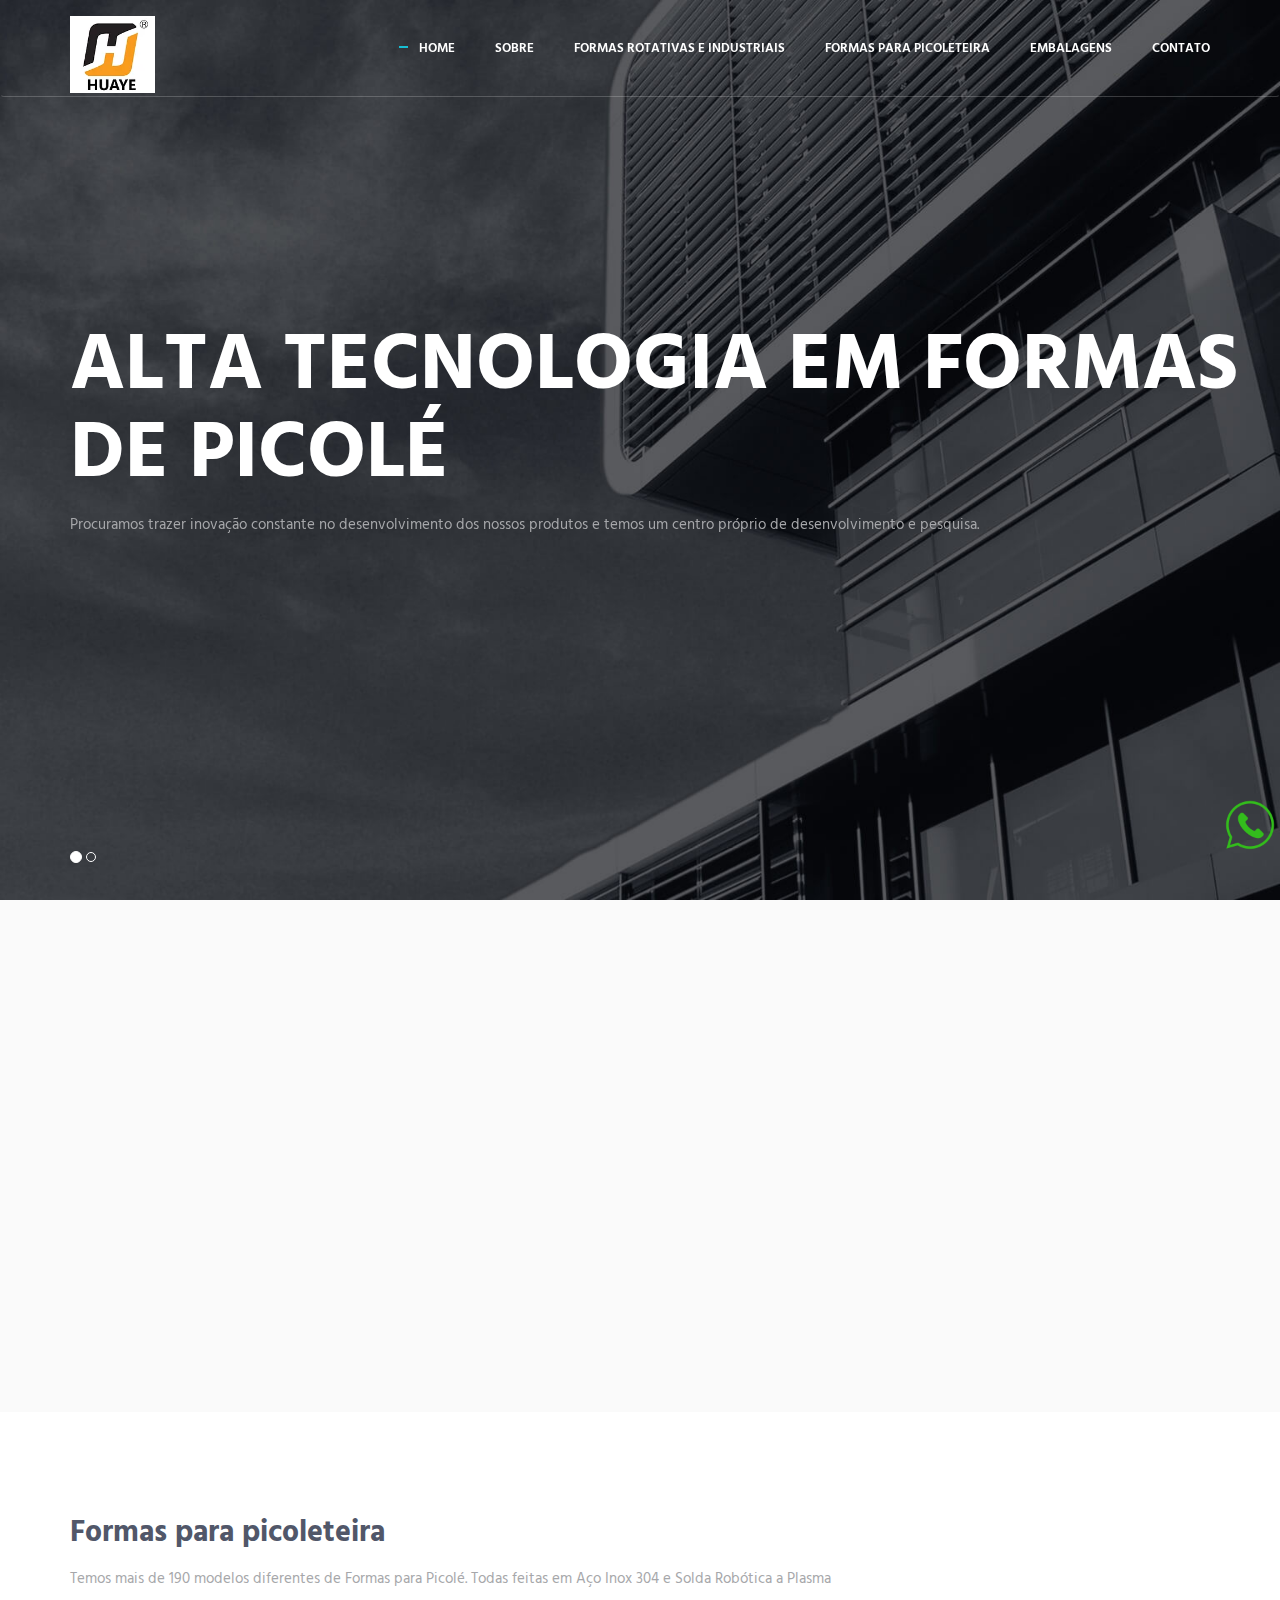
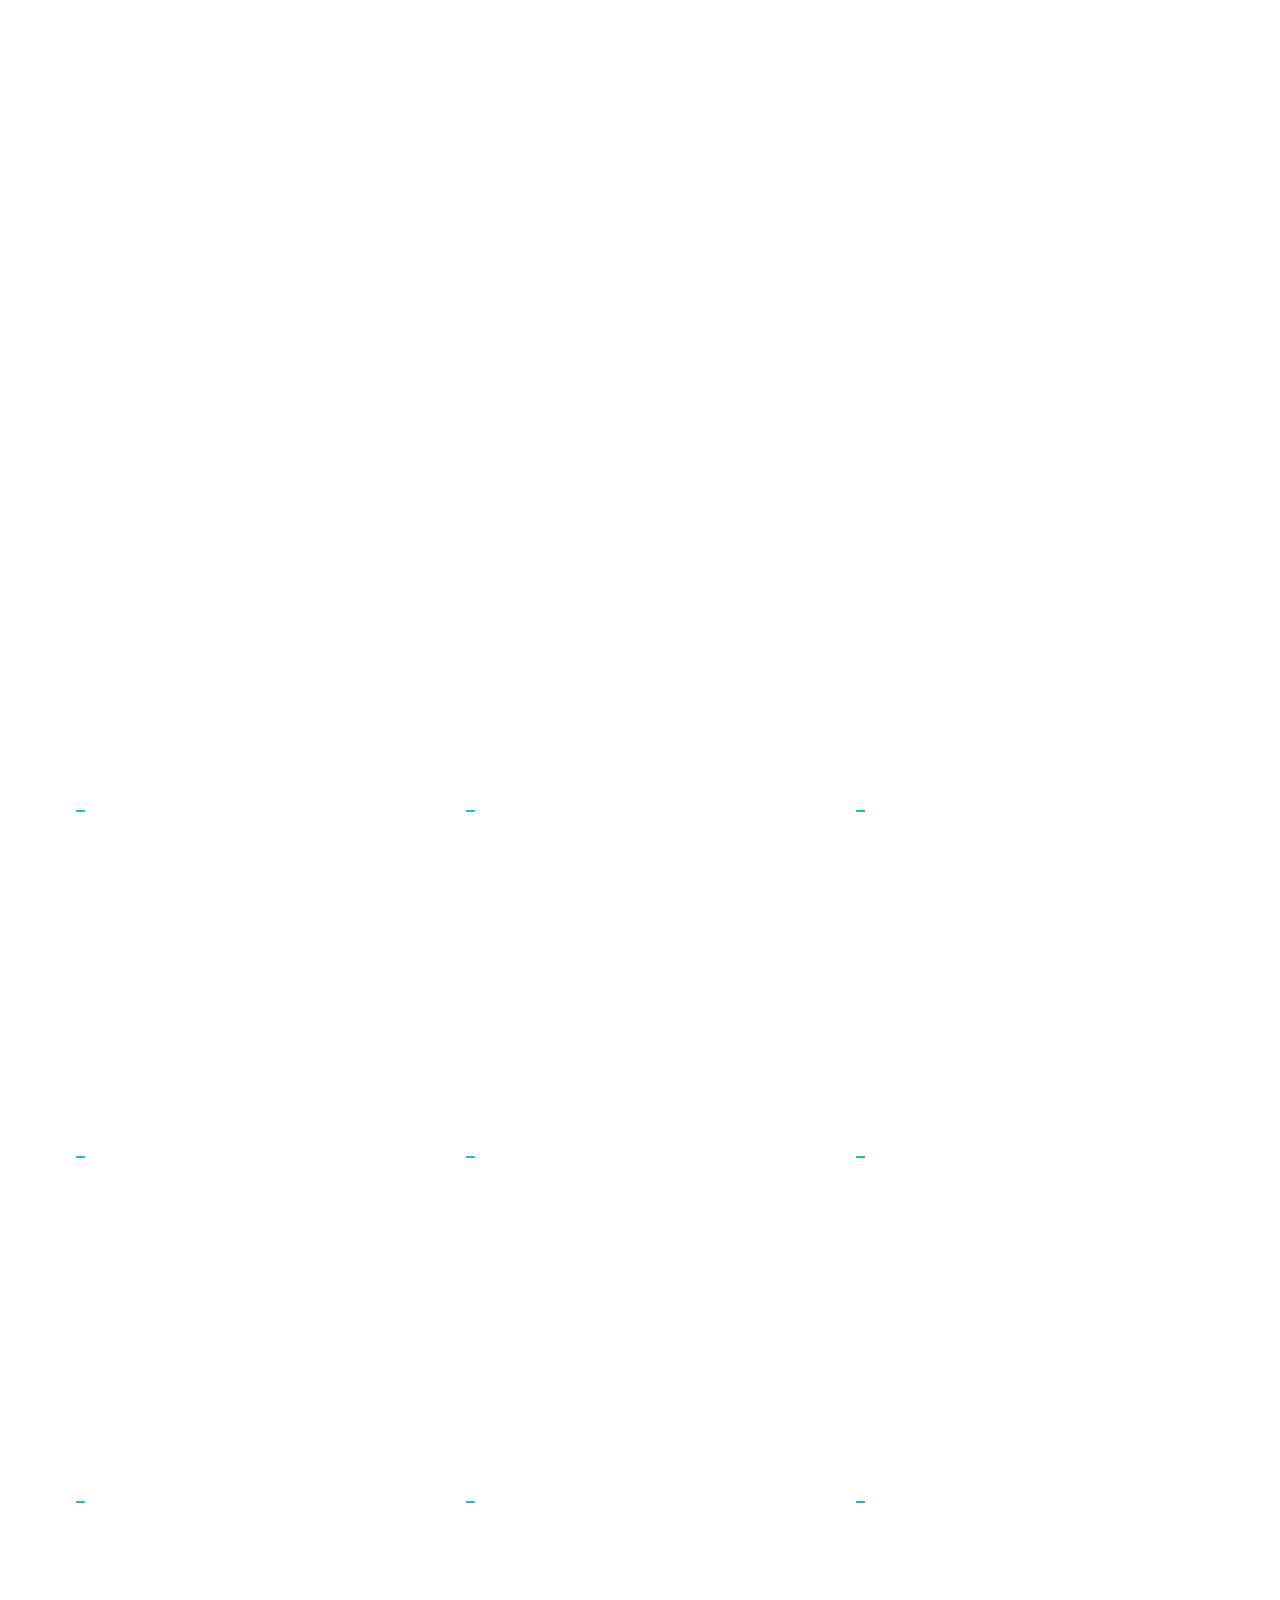
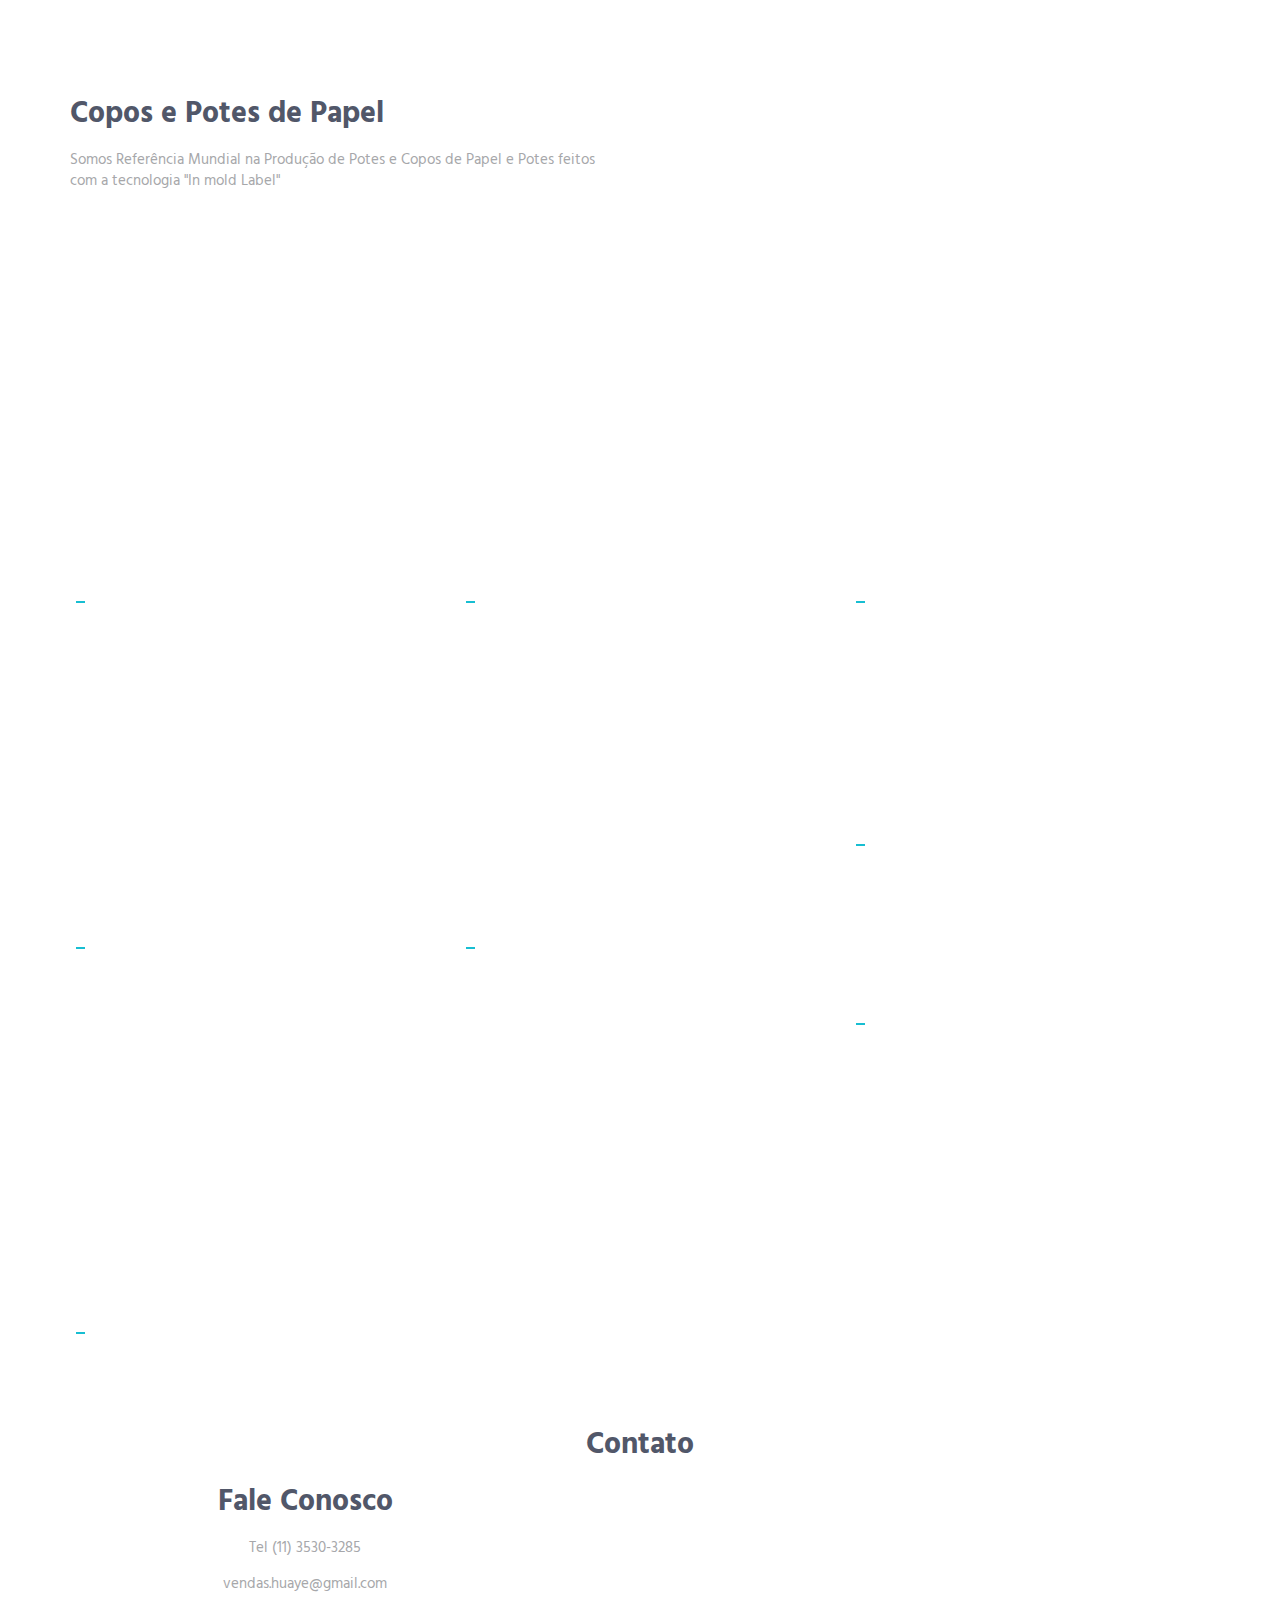
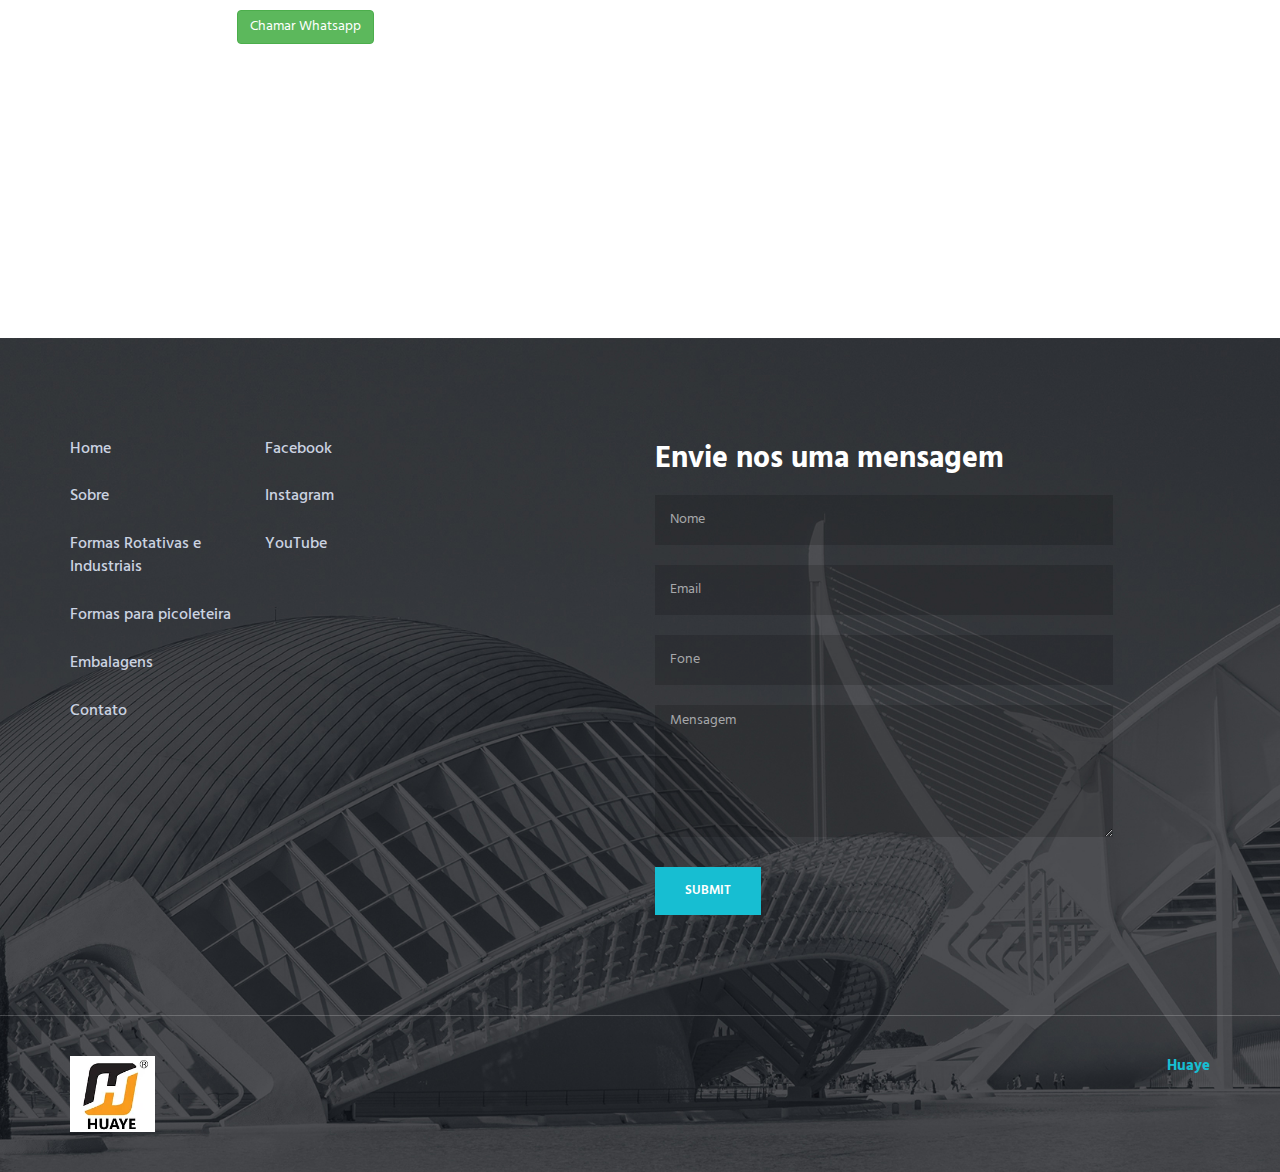
<file: index.html>
<!DOCTYPE html>
<!-- ==============================
    Project:        Metronic "Asentus" Frontend Freebie - Responsive HTML Template Based On Twitter Bootstrap 3.3.4
    Version:        1.0
    Author:         KeenThemes
    Primary use:    Corporate, Business Themes.
    Email:          support@keenthemes.com
    Follow:         http://www.twitter.com/keenthemes
    Like:           http://www.facebook.com/keenthemes
    Website:        http://www.keenthemes.com
    Premium:        Premium Metronic Admin Theme: http://themeforest.net/item/metronic-responsive-admin-dashboard-template/4021469?ref=keenthemes
================================== -->
<html lang="pt-br" class="no-js">
<!-- BEGIN HEAD -->

<head>
    <meta charset="utf-8" />
    <title>Huaye formas de picolé</title>
    <meta http-equiv="X-UA-Compatible" content="IE=edge">
    <meta content="width=device-width, initial-scale=1" name="viewport" />
    <link rel="stylesheet" href="/css/whats.css">
    <meta name="distribution" content="Global">
    <meta name="robots" content="ALL">
    <meta name="googlebot" content="index, follow">
    <meta name="audience" content="ALL">
    <meta name="category" content="General">
    <meta name="rating" content="General">
    <meta name="autor" content="huaye">
    <meta name="title"
        content="Huaye, Indústria de Formas para Picoles, Gelo, Gelo Saborizado, Sorvetes, Bombom, Bombom Gelado, Acessorios, Alinhadores e Extratores.">
    <meta name="keywords"
        content="formas para picoles, formas para sorvetes, moldes para picoles, moldes para sorvetes, formas para gelo saborizado, moldes para gelo saborizado, moldes em aço inoxidavel, moldes em aço inox, formas em aço inoxidavel, formas em aço inox, moldes, formas, moldes para picoles, formas para picoles, formas para gelado, moldes para gelado, moldes para paleta mexicana, formas para paleta mexicana, moldes para bombom gelado, formas para bombom gelado, moldes para recheio, formas para recheio, picole, paleta mexicana, bombom, bombom gelado, recheio, picole com recheio, recheio para picole, gelo, gelo para drinks, gelo para bebidas, gelo saborizado, gelo com sabor, picole artesanal, ituzinho, sorvete artesanal, extrator para palito universal, alinhador para palito universal, extrator, alinhador, extrator, alinhadores, extratores, palitos, palitos de sorvete, máquinas para sorvetes, máquinas para picoles, picoleteira, produtora de massa, sorveteria, picoleteria, geladinho, equipamentos para sorvetes, materia prima para sorvetes, insumos para sorvetes, cursos para sorvetes, gelo saborizado da fruta, meia bola para gelo, extrator de pinos, gelo meia bola, gelo quadradinho, gelo coração, gelo cubo, gelo cubo, cubo fatiado, gelo bombom.">
    <meta name="description"
        content="Encontre as melhores formas de picolé para a sua sorveteria ou negócio de gelados. Explore nossa variedade de moldes criativos e duráveis para produzir picolés deliciosos Oferecer utensílios (formas, extratores e alinhadores) inovadores, de altíssima qualidade, fácil higienização, e de grande eficiência para a produção de picoles, gelo e sorvete (picolé, picolés artesanais, paleta mexicana, bombom, bombom gelado, recheio, recheio para picole, monoporção, moreninha, ituzinho, drill, gelo, gelo saborizado, etc.) elaborados de modo artesanal, semi-industrial ou em escala industrial. A qualidade de nossos moldes ultrapassa tudo o que se encontra atualmente no mercado. Nossas formas são feitas em aço inox 304L, chapa em espessura 0,5mm, o que lhes confere excelente produtividade e alta capacidade de congelamento, bem como facilidade e leveza no manuseio durante o trabalho, Formas de Sorvete, Moldes para Sorvete,Acessórios para Sorveteria, Ferramentas para Sorvete Caseiro, Moldes de Silicone para Sorvetes, Formas de Picolé, Moldes Criativos para Sorvetes, Utensílios para Fabricação de Sorvetes, Moldes de Sorvete em Plástico, Formas de Sorvete Profissionais, Moldes Divertidos para Sorvetes, Acessórios para Fabricação de Picolés, Formas de Sorvete Artesanais, Moldes para Sorvete de Frutas,Ferramentas Especiais para Sorvete">
    <title>Formas para Picoleteira | HUAYE</title>
    <link rel="canonical" href="https://www.huaye.com.br/formas-para-picoleteira">


    <!-- GLOBAL MANDATORY STYLES -->
    <link href="http://fonts.googleapis.com/css?family=Hind:300,400,500,600,700" rel="stylesheet" type="text/css">
    <link href="vendor/simple-line-icons/simple-line-icons.min.css" rel="stylesheet" type="text/css" />
    <link href="vendor/bootstrap/css/bootstrap.min.css" rel="stylesheet" type="text/css" />

    <!-- PAGE LEVEL PLUGIN STYLES -->
    <link href="css/animate.css" rel="stylesheet">
    <link href="vendor/swiper/css/swiper.min.css" rel="stylesheet" type="text/css" />

    <!-- THEME STYLES -->
    <link href="css/layout.min.css" rel="stylesheet" type="text/css" />

    <!-- Favicon -->
    <link rel="shortcut icon" href="favicon.ico" />
</head>
<!-- END HEAD -->

<!-- BODY -->

<body>

    <!--========== HEADER ==========-->
    <header class="header navbar-fixed-top">
        <!-- Navbar -->
        <nav id="home" class="navbar" role="navigation">
            <div class="container">
                <!-- Brand and toggle get grouped for better mobile display -->
                <div class="menu-container">
                    <button type="button" class="navbar-toggle" data-toggle="collapse" data-target=".nav-collapse">
                        <span class="sr-only">Toggle navigation</span>
                        <span class="toggle-icon"></span>
                    </button>

                    <!-- Logo -->
                    <div class="logo">
                        <a class="logo-wrap" href="index.html">
                            <img class="logo-img logo-img-main" src="/img/logo.webp" alt="Huaye Logo">
                            <img class="logo-img logo-img-active" src="/img/logo.webp" alt="Huaye Logo">
                        </a>
                    </div>
                    <!-- End Logo -->
                </div>
                <div class="whats">
                    <a target="_blank"
                        href="https://api.whatsapp.com/send/?phone=5511984375141&text=sua+mensagem&type=phone_number&app_absent=0">
                        <img width="50" src="/img/whats.png">
                    </a>
                </div>
                <!-- Collect the nav links, forms, and other content for toggling -->
                <div class="collapse navbar-collapse nav-collapse">
                    <div class="menu-container">
                        <ul class="navbar-nav navbar-nav-right">
                            <li class="nav-item"><a class="nav-item-child nav-item-hover active"
                                    href="index.html">Home</a>
                            </li>
                            <li class="nav-item"><a class="nav-item-child nav-item-hover" href="#sobre">Sobre</a></li>
                            <li class="nav-item"><a class="nav-item-child nav-item-hover"
                                    href="/formas_rotativas.html">Formas
                                    Rotativas e Industriais</a>
                            </li>
                            <li class="nav-item"><a class="nav-item-child nav-item-hover" href="#fpic">Formas para
                                    picoleteira</a></li>
                            <li class="nav-item"><a class="nav-item-child nav-item-hover"
                                    href="#embalagens">Embalagens</a>
                            </li>
                            <li class="nav-item"><a class="nav-item-child nav-item-hover" href="#contato">Contato</a>
                            </li>
                        </ul>
                    </div>
                </div>
                <!-- End Navbar Collapse -->
            </div>
        </nav>
        <!-- Navbar -->
    </header>
    <!--========== END HEADER ==========-->

    <!--========== SLIDER ==========-->
    <div id="carousel-example-generic" class="carousel slide" data-ride="carousel">
        <div class="container">
            <!-- Indicators -->
            <ol class="carousel-indicators">
                <li data-target="#carousel-example-generic" data-slide-to="0" class="active"></li>
                <li data-target="#carousel-example-generic" data-slide-to="1"></li>
            </ol>
        </div>

        <!-- Wrapper for slides -->
        <div class="carousel-inner" role="listbox">
            <div class="item active">
                <img class="img-responsive" src="img/1920x1080/01.jpg" alt="Slider Image">
                <div class="container">
                    <div class="carousel-centered">
                        <div class="margin-b-40">
                            <h1 class="carousel-title">Alta Tecnologia em formas de picolé</h1>
                            <p>Procuramos trazer inovação constante no desenvolvimento dos nossos produtos e temos um
                                centro próprio de desenvolvimento e pesquisa.</p>
                        </div>

                    </div>
                </div>
            </div>
            <div class="item">
                <img class="img-responsive" src="img/1920x1080/02.jpg" alt="Slider Image">
                <div class="container">
                    <div class="carousel-centered">
                        <div class="margin-b-40">
                            <h2 class="carousel-title">Hoje atuamos mundialmente nos mercados mais exigentes da Europa,
                                EUA, Sudeste da Asia e America do Sul e Central

                                </p>
                        </div>

                    </div>
                </div>
            </div>
        </div>
    </div>
    <!--========== SLIDER ==========-->

    <!--========== PAGE LAYOUT ==========-->
    <!-- Service -->
    <section id="sobre">
        <div class="bg-color-sky-light" data-auto-height="true">
            <div class="content-lg container">
                <div class="row row-space-1 margin-b-2">
                    <div class="col-sm-4 sm-margin-b-2">
                        <div class="wow fadeInLeft" data-wow-duration=".3" data-wow-delay=".3s">
                            <div class="service" data-height="height">
                                <div class="service-element">
                                    <i class="service-icon icon-chemistry"></i>
                                </div>
                                <div class="service-info">
                                    <h3>Tradição e inovação</h3>
                                    <p class="margin-b-5">
                                        HUAYE BRASIL
                                        A Industria Huaye tem 35 anos de tradição em fabricação de Formas em Aço Inox
                                        para
                                        Produção de Picolés e Embalagens para Sorvete.</p>
                                </div>
                                <a href="#" class="content-wrapper-link"></a>
                            </div>
                        </div>
                    </div>
                    <div class="col-sm-4 sm-margin-b-2">
                        <div class="wow fadeInLeft" data-wow-duration=".3" data-wow-delay=".2s">
                            <div class="service" data-height="height">

                                <div class="wow zoomIn" data-wow-duration=".3" data-wow-delay=".1s">
                                    <img class="img-responsive" src="/img/empresa.webp" alt="Nossa Fabrica">
                                </div>
                                <a href="#" class="content-wrapper-link"></a>
                            </div>
                        </div>
                    </div>

                    <!--// end row -->

                    <div class="row row-space-1">
                        <div class="col-sm-4 sm-margin-b-2">
                            <div class="wow fadeInLeft" data-wow-duration=".3" data-wow-delay=".4s">
                                <div class="service" data-height="height">
                                    <div class="wow zoomIn" data-wow-duration=".3" data-wow-delay=".1s">
                                        <img style=" height: 210px" class="img-responsive" src="/img/empresa2.webp"
                                            alt="">
                                    </div>


                                    <a href="#" class="content-wrapper-link"></a>
                                </div>
                            </div>
                        </div>


                        <!--// end row -->
                    </div>
                </div>
    </section>
    <!-- fotos -->
    <!--formas rotativas-->

    <!-- End Latest Products of moldes e formas rotativas e circulares -->
    <!-- Latest Products de formas de picolé -->
    <section id="fpic">
        <div class="content-lg container">
            <div class="row margin-b-40">
                <div class="col-sm-12">
                    <h2>Formas para picoleteira</h2>
                    <p>Temos mais de 190 modelos diferentes de Formas para Picolé. Todas feitas em Aço Inox 304
                        e
                        Solda Robótica a Plasma</p>
                    <div class="wow zoomIn col-md-6 rounded-float-start" data-wow-duration=".3" data-wow-delay=".1s">
                        <img class="img-responsive" src="/img/formas picole/molde8_files/maquina1.jpg"
                            alt="Latest Products Image">
                    </div>
                    <div class="wow zoomIn col-md-6" data-wow-duration=".3" data-wow-delay=".1s">
                        <img class="img-responsive float-end" src="/img/formas picole/molde8_files/maquina2.jpeg"
                            alt="Latest Products Image">
                    </div>
                </div>
            </div>
            <!--// end row -->

            <div class="row">
                <!-- Latest Products 1-->
                <div class="col-sm-4 sm-margin-b-50">
                    <div class="margin-b-20">
                        <div class="wow zoomIn" data-wow-duration=".3" data-wow-delay=".1s">
                            <img class="img-responsive" src="/img/formas picole/molde8_files/molde1.jpg"
                                alt="Latest Products Image">
                        </div>
                    </div>
                    <h4><a href="#"></a> <span class="text-uppercase margin-l-20"></span>
                    </h4>
                    <p></p>
                    <a class="link" href="#"></a>
                </div>
                <!-- End Latest Products -->

                <!-- Latest Products 2-->
                <div class="col-sm-4 sm-margin-b-50">
                    <div class="margin-b-20">
                        <div class="wow zoomIn" data-wow-duration=".3" data-wow-delay=".1s">
                            <img class="img-responsive" src="/img/formas picole/molde8_files/molde2.jpg"
                                alt="Latest Products Image">
                        </div>
                    </div>
                    <h4><a href="#"></a> <span class="text-uppercase margin-l-20"></span>
                    </h4>
                    <p></p>
                    <a class="link" href="#"></a>
                </div>
                <!-- End Latest Products -->

                <!-- Latest Products 3-->
                <div class="col-sm-4 sm-margin-b-50">
                    <div class="margin-b-20">
                        <div class="wow zoomIn" data-wow-duration=".3" data-wow-delay=".1s">
                            <img class="img-responsive" src="/img/formas picole/molde8_files/molde3.jpeg"
                                alt="Latest Products Image">
                        </div>
                    </div>
                    <h4><a href="#"></a> <span class="text-uppercase margin-l-20"></span></h4>
                    <p></p>
                    <a class="link" href="#"></a>
                </div>
                <!-- End Latest Products 4 -->
                <div class="col-sm-4 sm-margin-b-50">
                    <div class="margin-b-20">
                        <div class="wow zoomIn" data-wow-duration=".3" data-wow-delay=".1s">
                            <img class="img-responsive" src="/img/formas picole/molde8_files/molde4.jpg"
                                alt="Latest Products Image">
                        </div>
                    </div>
                    <h4><a href="#"></a> <span class="text-uppercase margin-l-20"></span></h4>
                    <p></p>
                    <a class="link" href="#"></a>
                </div>
                <!-- End Latest Products -->
                <!-- Latest Products 5-->
                <div class="col-sm-4 sm-margin-b-50">
                    <div class="margin-b-20">
                        <div class="wow zoomIn" data-wow-duration=".3" data-wow-delay=".1s">
                            <img class="img-responsive" src="/img/formas picole/molde8_files/molde5.jpg"
                                alt="Latest Products Image">
                        </div>
                    </div>
                    <h4><a href="#"></a> <span class="text-uppercase margin-l-20"></span></h4>
                    <p></p>
                    <a class="link" href="#"></a>
                </div>
                <!-- End Latest Products -->
                <!-- Latest Products 6-->
                <div class="col-sm-4 sm-margin-b-50">
                    <div class="margin-b-20">
                        <div class="wow zoomIn" data-wow-duration=".3" data-wow-delay=".1s">
                            <img class="img-responsive" src="/img/formas picole/molde8_files/molde6.jpg"
                                alt="Latest Products Image">
                        </div>
                    </div>
                    <h4><a href="#"></a> <span class="text-uppercase margin-l-20"></span></h4>
                    <p></p>
                    <a class="link" href="#"></a>
                </div>
                <!-- End Latest Products -->
                <!-- Latest Products 7-->
                <div class="col-sm-4 sm-margin-b-50">
                    <div class="margin-b-20">
                        <div class="wow zoomIn" data-wow-duration=".3" data-wow-delay=".1s">
                            <img class="img-responsive" src="/img/formas picole/molde8_files/molde7.jpeg"
                                alt="Latest Products Image">
                        </div>
                    </div>
                    <h4><a href="#"></a> <span class="text-uppercase margin-l-20"></span></h4>
                    <p></p>
                    <a class="link" href="#"></a>
                </div>
                <!-- End Latest Products -->
                <!-- Latest Products 8-->
                <div class="col-sm-4 sm-margin-b-50">
                    <div class="margin-b-20">
                        <div class="wow zoomIn" data-wow-duration=".3" data-wow-delay=".1s">
                            <img class="img-responsive" src="/img/formas picole/molde8_files/molde8.jpg"
                                alt="Latest Products Image">
                        </div>
                    </div>
                    <h4><a href="#"></a> <span class="text-uppercase margin-l-20"></span></h4>
                    <p></p>
                    <a class="link" href="#"></a>
                </div>
                <!-- End Latest Products -->
                <!-- Latest Products 9-->
                <div class="col-sm-4 sm-margin-b-50">
                    <div class="margin-b-20">
                        <div class="wow zoomIn" data-wow-duration=".3" data-wow-delay=".1s">
                            <img class="img-responsive" src="/img/formas picole/molde8_files/molde9.jpg"
                                alt="Latest Products Image">
                        </div>
                    </div>
                    <h4><a href="#"></a> <span class="text-uppercase margin-l-20"></span></h4>
                    <p></p>
                    <a class="link" href="#"></a>
                </div>
                <!-- End Latest Products -->
            </div>
        </div>
    </section>
    <!--// end row  de formas e picole-->
    <!--inicio de embalagens-->
    <section id="embalagens">
        <!-- Latest Products de formas e moldes rotativas -->
        <div class="content-lg container">
            <div class="row margin-b-40">
                <div class="col-sm-6">
                    <h2>Copos e Potes de Papel</h2>
                    <p>Somos Referência Mundial na Produção de Potes e Copos de Papel e Potes feitos com a tecnologia
                        ''In mold Label"</p>
                </div>
            </div>
            <!--// end row -->

            <div class="row">
                <!-- Latest Products 1-->
                <div class="col-sm-4 sm-margin-b-50">
                    <div class="margin-b-20">
                        <div class="wow zoomIn" data-wow-duration=".3" data-wow-delay=".1s">
                            <img class="img-responsive" src="/img/embalagens/Embalagens _ HUAYE5_files/1.jpeg"
                                alt="Latest Products Image">
                        </div>
                    </div>
                    <h4><a href="#"></a> <span class="text-uppercase margin-l-20"></span>
                    </h4>
                    <p></p>
                    <a class="link" href="#"></a>
                </div>
                <!-- End Latest Products -->

                <!-- Latest Products 2-->
                <div class="col-sm-4 sm-margin-b-50">
                    <div class="margin-b-20">
                        <div class="wow zoomIn" data-wow-duration=".3" data-wow-delay=".1s">
                            <img class="img-responsive" src="/img/embalagens/Embalagens _ HUAYE5_files/2.jpeg"
                                alt="Latest Products Image">
                        </div>
                    </div>
                    <h4><a href="#"></a> <span class="text-uppercase margin-l-20"></span>
                    </h4>
                    <p></p>
                    <a class="link" href="#"></a>
                </div>
                <!-- End Latest Products -->

                <!-- Latest Products 3-->
                <div class="col-sm-4 sm-margin-b-50">
                    <div class="margin-b-20">
                        <div class="wow zoomIn" data-wow-duration=".3" data-wow-delay=".1s">
                            <img class="img-responsive" src="/img/embalagens/Embalagens _ HUAYE5_files/3.jpeg"
                                alt="Latest Products Image">
                        </div>
                    </div>
                    <h4><a href="#"></a> <span class="text-uppercase margin-l-20"></span></h4>
                    <p></p>
                    <a class="link" href="#"></a>
                </div>
                <!-- End Latest Products 4 -->
                <div class="col-sm-4 sm-margin-b-50">
                    <div class="margin-b-20">
                        <div class="wow zoomIn" data-wow-duration=".3" data-wow-delay=".1s">
                            <img class="img-responsive" src="/img/embalagens/Embalagens _ HUAYE5_files/4.jpeg"
                                alt="Latest Products Image">
                        </div>
                    </div>
                    <h4><a href="#"></a> <span class="text-uppercase margin-l-20"></span></h4>
                    <p></p>
                    <a class="link" href="#"></a>
                </div>
                <!-- End Latest Products -->
                <!-- Latest Products 5-->
                <div class="col-sm-4 sm-margin-b-50">
                    <div class="margin-b-20">
                        <div class="wow zoomIn" data-wow-duration=".3" data-wow-delay=".1s">
                            <img class="img-responsive" src="/img/embalagens/Embalagens _ HUAYE5_files/5.jpg"
                                alt="Latest Products Image">
                        </div>
                    </div>
                    <h4><a href="#"></a> <span class="text-uppercase margin-l-20"></span></h4>
                    <p></p>
                    <a class="link" href="#"></a>
                </div>
                <!-- End Latest Products -->
                <!-- Latest Products 6-->
                <div class="col-sm-4 sm-margin-b-50">
                    <div class="margin-b-20">
                        <div class="wow zoomIn" data-wow-duration=".3" data-wow-delay=".1s">
                            <img class="img-responsive" src="/img/embalagens/Embalagens _ HUAYE5_files/8.jpg"
                                alt="Latest Products Image">
                        </div>
                    </div>
                    <h4><a href="#"></a> <span class="text-uppercase margin-l-20"></span></h4>
                    <p></p>
                    <a class="link" href="#"></a>
                </div>
                <!-- End Latest Products -->
                <!-- Latest Products 7-->
                <div class="col-sm-4 sm-margin-b-50">
                    <div class="margin-b-20">
                        <div class="wow zoomIn" data-wow-duration=".3" data-wow-delay=".1s">
                            <img class="img-responsive" src="/img/embalagens/Embalagens _ HUAYE5_files/tampa bolha.jpg"
                                alt="Latest Products Image">
                        </div>
                    </div>
                    <h4><a href="#"></a> <span class="text-uppercase margin-l-20"></span></h4>
                    <p></p>
                    <a class="link" href="#"></a>
                </div>
                <!-- End Latest Products -->
                <!-- Latest Products 8-->
                <div class="col-sm-4 sm-margin-b-50">
                    <div class="margin-b-20">
                        <div class="wow zoomIn" data-wow-duration=".3" data-wow-delay=".1s">
                            <img class="img-responsive"
                                src="/img/embalagens/Embalagens _ HUAYE5_files/tubo de papel.jpg"
                                alt="Latest Products Image">
                        </div>
                    </div>
                    <h4><a href="#"></a> <span class="text-uppercase margin-l-20"></span></h4>
                    <p></p>
                    <a class="link" href="#"></a>
                </div>
                <!-- End Latest Products -->
                <!-- Latest Products 9-->

                <!-- End Latest Products -->
            </div>
            <!--// end row  de formas e moldes rotativas e circulares-->
        </div>
    </section>
    <!--fim de embalagens-->
    <!-- Clients -->

    <!-- End Clients -->

    <!-- Testimonials -->

    <!-- End Testimonials -->

    <!-- Pricing -->

    <!-- End Pricing -->

    <!-- Promo Section -->

    <!-- End Promo Section -->

    <!-- Work -->
    <section id="contato" class="py-5 my-5">

        <div class="row pt-5 mt-5">
            <div class="col-12 text-center">
                <h2 class=" display-5 fw-bold">Contato</h2>
                <div class=" row align-items-md-stretch">
                    <div class="col-md-6">
                        <div class="h-100 p-5 bg-light border rounded-3">
                            <h2>Fale Conosco</h2>

                            <p class="mt-4"><i class="mdi mdi-phone"></i> Tel (11) 3530-3285
                            </p>
                            <p><i class="mdi mdi-email"></i> vendas.huaye@gmail.com</p>
                            <a target="_blank"
                                href="https://api.whatsapp.com/send/?phone=5511984375141&text=sua+mensagem&type=phone_number&app_absent=0"
                                class="mt-4 w-75 p-3 btn btn-success" type="button"><i class="mdi mdi-whatsapp"></i>
                                Chamar
                                Whatsapp</a>
                        </div>
                    </div>
                    <div class="col-md-6">
                        <div class="h-100 p-5 bg-light border rounded-3">

                            <iframe class="m-0 m-auto"
                                src="https://www.google.com/maps/embed?pb=!1m18!1m12!1m3!1d3657.7873920635307!2d-46.5796869!3d-23.5401481!2m3!1f0!2f0!3f0!3m2!1i1024!2i768!4f13.1!3m3!1m2!1s0x94ce5ec49662f317%3A0x710256dd28df7779!2sR.%20Restinga%2C%20113%20-%20Tatuap%C3%A9%2C%20S%C3%A3o%20Paulo%20-%20SP%2C%2003065-020!5e0!3m2!1spt-BR!2sbr!4v1715686770293!5m2!1spt-BR!2sbr"
                                width="100%" height="450" style="border:0;" allowfullscreen="" loading="lazy"
                                referrerpolicy="no-referrer-when-downgrade">
                            </iframe>
                        </div>
                    </div>
                </div>
            </div>
        </div>
    </section>
    <!-- End Work -->
    <!--========== END PAGE LAYOUT ==========-->

    <!--========== FOOTER ==========-->
    <footer class="footer">
        <!-- Links -->
        <div class="footer-seperator">
            <div class="content-lg container">
                <div class="row">
                    <div class="col-sm-2 sm-margin-b-50">
                        <!-- List -->
                        <ul class="list-unstyled footer-list">
                            <li class="footer-list-item"><a class="footer-list-link" href="index.html">Home</a></li>
                            <li class="footer-list-item"><a class="footer-list-link" href="#sobre">Sobre</a></li>
                            <li class="footer-list-item"><a class="footer-list-link"
                                    href="/formas_rotativas.html">Formas Rotativas e
                                    Industriais</a>
                            </li>
                            <li class="footer-list-item"><a class="footer-list-link" href="#fpic">Formas para
                                    picoleteira</a>
                            </li>
                            <li class="footer-list-item"><a class="footer-list-link" href="#embalagens">Embalagens</a>
                            </li>
                            <li class="footer-list-item"><a class="footer-list-link" href="#contato">Contato</a>
                            </li>


                        </ul>
                        <!-- End List -->
                    </div>
                    <div class="col-sm-4 sm-margin-b-30">
                        <!-- List -->
                        <ul class="list-unstyled footer-list">


                            <li class="footer-list-item"><a class="footer-list-link"
                                    href="https://www.facebook.com/huayebrasil/">Facebook</a>
                            </li>
                            <li class="footer-list-item"><a class="footer-list-link"
                                    href="https://www.instagram.com/huayebrasil/">Instagram</a>
                            </li>
                            <li class="footer-list-item"><a class="footer-list-link"
                                    href="https://www.youtube.com/channel/UCPGI9krlUzLb4ZBYwKVuF4Q">YouTube</a>
                            </li>
                        </ul>
                        <!-- End List -->
                    </div>
                    <div class="col-sm-5 sm-margin-b-30">
                        <h2 class="color-white">Envie nos uma mensagem</h2>
                        <input type="text" class="form-control footer-input margin-b-20" placeholder="Nome" required>
                        <input type="email" class="form-control footer-input margin-b-20" placeholder="Email" required>
                        <input type="text" class="form-control footer-input margin-b-20" placeholder="Fone" required>
                        <textarea class="form-control footer-input margin-b-30" rows="6" placeholder="Mensagem"
                            required></textarea>
                        <button type="submit" class="btn-theme btn-theme-sm btn-base-bg text-uppercase">Submit</button>
                    </div>
                </div>
                <!--// end row -->
            </div>
        </div>
        <!-- End Links -->
        <div class="joinchat__button__open"></div>
        <!-- Copyright -->
        <div class="content container">
            <div class="row">
                <div class="col-xs-6">
                    <img class="footer-logo" src="/img/logo.webp" alt="huaye logo">
                </div>
                <div class="col-xs-6 text-right">
                    <p class="margin-b-0"><a class="color-base fweight-700"
                            href="http://keenthemes.com/preview/asentus/">Huaye</a> <a class="color-base fweight-700"
                            href="http://www.keenthemes.com/"></a>
                    </p>
                </div>
            </div>
            <!--// end row -->
        </div>
        <!-- End Copyright -->
    </footer>
    <!--========== END FOOTER ==========-->

    <!-- Back To Top -->
    <a href="javascript:void(0);" class="js-back-to-top back-to-top">Top</a>

    <!-- JAVASCRIPTS(Load javascripts at bottom, this will reduce page load time) -->
    <!-- CORE PLUGINS -->
    <script src="vendor/jquery.min.js" type="text/javascript"></script>
    <script src="vendor/jquery-migrate.min.js" type="text/javascript"></script>
    <script src="vendor/bootstrap/js/bootstrap.min.js" type="text/javascript"></script>

    <!-- PAGE LEVEL PLUGINS -->
    <script src="vendor/jquery.easing.js" type="text/javascript"></script>
    <script src="vendor/jquery.back-to-top.js" type="text/javascript"></script>
    <script src="vendor/jquery.smooth-scroll.js" type="text/javascript"></script>
    <script src="vendor/jquery.wow.min.js" type="text/javascript"></script>
    <script src="vendor/swiper/js/swiper.jquery.min.js" type="text/javascript"></script>
    <script src="vendor/masonry/jquery.masonry.pkgd.min.js" type="text/javascript"></script>
    <script src="vendor/masonry/imagesloaded.pkgd.min.js" type="text/javascript"></script>

    <!-- PAGE LEVEL SCRIPTS -->
    <script src="js/layout.min.js" type="text/javascript"></script>
    <script src="js/components/wow.min.js" type="text/javascript"></script>
    <script src="js/components/swiper.min.js" type="text/javascript"></script>
    <script src="js/components/masonry.min.js" type="text/javascript"></script>

</body>
<!-- END BODY -->

</html>
</file>
<file: css/whats.css>
.whats {
    position: fixed;
    right: 5px;
    bottom: 50px;
}
</file>
<file: css/layout.min.css>
@charset "UTF-8";.blockquote,.btn-theme,p{line-height:1.4}.btn-theme.active.focus,.btn-theme.active:focus,.btn-theme.focus,.btn-theme:active.focus,.btn-theme:active:focus,.btn-theme:focus,:active,:focus,a,a:active,a:focus,a:hover{outline:0}.btn-theme:hover,.service .service-element,.service .service-info,.service:hover .service-element,.service:hover .service-info{transition-duration:.3s;transition-property:all;transition-timing-function:cubic-bezier(.7,1,.7,1)}.blockquote,.header .nav-item-child,.link,a,body,em,h1,h2,h3,h4,h5,h6,li,li a,p,span{font-family:Hind,sans-serif}.back-to-top:focus,.back-to-top:hover,.btn-theme.focus,.btn-theme:focus,.btn-theme:hover,.content-wrapper-link,.header .logo-wrap:focus,.header .logo-wrap:hover,a:active,a:focus,a:hover,h1>a:focus,h2>a:focus,h3>a:focus,h4>a:focus,h5>a:focus,h6>a:focus{text-decoration:none}.back-to-top,.carousel-title,.header .nav-item-child,.link{text-transform:uppercase}.container-full-width:after,.masonry-grid:after{clear:both}html{overflow-x:hidden}body,html,html a{-webkit-font-smoothing:antialiased}p{font-size:15px;font-weight:400;color:#a6a7aa;margin-bottom:15px}em,li,li a{font-size:16px;font-weight:500;color:#515769}a{color:#81848f}a:active,a:focus,a:hover{color:#999caa}.link{position:relative;font-size:13px;font-weight:600}.link:after{position:absolute;top:8px;right:-15px;width:9px;height:2px;background:#17bed2;content:" "}span{font-size:14px;font-weight:400;color:#bfc1c7}h1,h2,h3,h4,h5,h6{font-weight:700;color:#515769;line-height:1.4;margin:0 0 15px}h1>a,h2>a,h3>a,h4>a,h5>a,h6>a{color:#515769}h1>a:hover,h2>a:hover,h3>a:hover,h4>a:hover,h5>a:hover,h6>a:hover{color:#999caa;text-decoration:none}h1{font-size:40px}h2{font-size:30px}h3,h4{font-size:22px}::selection{color:#fff;background:#17bed2;text-shadow:none}::-webkit-selection{color:#fff;background:#17bed2;text-shadow:none}::-moz-selection{color:#fff;background:#17bed2;text-shadow:none}.section-seperator{border-bottom:1px solid #edf0f2}.content-wrapper-link{position:absolute;top:0;left:0;right:0;bottom:0;display:block;z-index:3}.blockquote{position:relative;font-size:17px;font-weight:400;color:#a6a7aa;border-left:none;margin-left:20px}.blockquote:before{position:absolute;top:0;left:-20px;font-size:60px;display:inline-block;color:#17bed2;content:'“'}.btn-theme{position:relative;display:inline-block;text-align:center;background-image:none;border-style:solid;white-space:nowrap;vertical-align:middle;-ms-touch-action:manipulation;touch-action:manipulation;cursor:pointer;-webkit-user-select:none;-moz-user-select:none;-ms-user-select:none;user-select:none}.btn-theme.active,.btn-theme:active{background-image:none;outline:0}.btn-theme.disabled,.btn-theme[disabled],fieldset[disabled] .btn-theme{cursor:not-allowed;box-shadow:none;opacity:.65;pointer-events:none}.btn-white-brd{color:#fff;background:0 0;border-color:rgba(255,255,255,.3);border-width:1px}.btn-white-brd.focus,.btn-white-brd:focus,.btn-white-brd:hover{color:#515769;background:#fff;border-color:transparent}.btn-default-bg{color:#515769;background:#f3f4f5;border-color:transparent;border-width:0}.btn-base-bg,.btn-default-bg.focus,.btn-default-bg:focus,.btn-default-bg:hover{background:#17bed2;color:#fff;border-color:transparent}.btn-base-bg{border-width:0}.btn-base-bg.focus,.btn-base-bg:focus,.btn-base-bg:hover{color:#fff;background:#63cbd7;border-color:transparent}.footer .footer-seperator,.header .navbar{border-bottom:1px solid rgba(255,255,255,.2)}.btn-theme-sm{font-size:13px;font-weight:600;padding:15px 30px}.pricing{padding:70px 45px;background:#fff;margin-top:50px}@media (max-width:768px){.pricing{margin-top:0}}.pricing.pricing-active{padding-top:110px;padding-bottom:110px;margin-top:10px}@media (max-width:768px){.pricing.pricing-active{margin-top:0}}.pricing .pricing-icon{display:block;font-size:30px;color:#999caa;margin-bottom:30px}.pricing .pricing-list-item{position:relative;font-size:13px;color:#81848f;padding-left:20px;margin-bottom:10px}.pricing .pricing-list-item:before{position:absolute;top:7px;left:0;width:9px;height:2px;background:#17bed2;content:" ";margin-right:10px}@media (max-width:991px){.promo-section .promo-section-col{padding-top:100px;padding-bottom:100px}}@media (min-width:992px){.promo-section{position:relative;height:400px}.promo-section .promo-section-col{width:45%}.promo-section .promo-section-img-left{position:absolute;top:0;right:50%}.promo-section .promo-section-img-right{position:absolute;top:0;left:50%}.promo-section .ver-center{display:table;height:400px}.promo-section .ver-center-aligned{display:table-cell;vertical-align:middle}}.service{background:#fff;padding:50px}.service .service-element,.service .service-info{-webkit-transform:translate3d(0,0,0);-moz-transform:translate3d(0,0,0);transform:translate3d(0,0,0)}.service .service-icon{display:block;font-size:30px;color:#999caa;margin-bottom:30px}.header .logo-img,.header .logo-img-main,.header .logo-wrap{display:inline-block}.service:hover .service-element{opacity:0;-webkit-transform:translate3d(0,-100%,0);-moz-transform:translate3d(0,-100%,0);transform:translate3d(0,-100%,0)}.service:hover .service-info{-webkit-transform:translate3d(0,-30%,0);-moz-transform:translate3d(0,-30%,0);transform:translate3d(0,-30%,0)}.work,.work .work-overlay{position:relative}.work .work-content,.work .work-overlay:before{position:absolute;transition-property:all;transition-timing-function:cubic-bezier(.7,1,.7,1);transition-duration:.3s;left:0}.work .work-overlay:before{top:0;width:100%;height:100%;background:0 0;content:" "}.work .work-content{bottom:0;opacity:0;padding:25px;-webkit-transform:translate3d(0,20px,0);-moz-transform:translate3d(0,20px,0);transform:translate3d(0,20px,0)}.work:hover .work-overlay:before{background:rgba(0,0,0,.5);transition-duration:.3s;transition-property:all;transition-timing-function:cubic-bezier(.7,1,.7,1)}.work:hover .work-content{opacity:1;-webkit-transform:translate3d(0,0,0);-moz-transform:translate3d(0,0,0);transform:translate3d(0,0,0);transition-duration:.3s;transition-property:all;transition-timing-function:cubic-bezier(.7,1,.7,1)}.footer{background:url(../img/1920x1080/03.jpg) center center no-repeat;background-size:cover}.footer .footer-list{margin-bottom:0}.footer .footer-list-item{color:#cbd3e1;margin-bottom:25px}.footer .footer-list-link{color:#cbd3e1}.footer .footer-list-link:hover{color:#fff}.footer .footer-input{background:rgba(0,0,0,.15)}.footer .footer-logo{width:85px;height:auto}.navbar-fixed-top .navbar-collapse{max-height:100%}.header .navbar{margin-bottom:0;transition-duration:.3s;transition-property:all;transition-timing-function:cubic-bezier(.7,1,.7,1)}.header .navbar-toggle{width:25px;height:25px;border:none;padding:0;margin:35px 0}.header .navbar-toggle .toggle-icon{position:relative;width:21px;height:1px;display:inline-block;background:#515769;transition-duration:.3s;transition-property:all;transition-timing-function:cubic-bezier(.7,1,.7,1)}.header .navbar-toggle .toggle-icon:after,.header .navbar-toggle .toggle-icon:before{position:absolute;left:0;background:#515769;content:" "}.header .navbar-toggle .toggle-icon:before{width:10px;height:1px;bottom:10px;-webkit-transform:rotate(0);-moz-transform:rotate(0);transform:rotate(0);transition-duration:.3s;transition-property:all;transition-timing-function:cubic-bezier(.7,1,.7,1)}.header .navbar-toggle .toggle-icon:after{width:16px;height:1px;top:-5px;-webkit-transform:rotate(0);-moz-transform:rotate(0);transform:rotate(0);transition-duration:.3s;transition-property:all;transition-timing-function:cubic-bezier(.7,1,.7,1)}.header .navbar-toggle:hover .toggle-icon{background:#17bed2;transition-duration:.3s;transition-property:all;transition-timing-function:cubic-bezier(.7,1,.7,1)}.header .navbar-toggle:hover .toggle-icon:after,.header .navbar-toggle:hover .toggle-icon:before{width:21px;height:1px;background:#17bed2;transition-duration:.3s;transition-property:all;transition-timing-function:cubic-bezier(.7,1,.7,1)}.header .logo-img-active,.header .logo-img-main,.header .nav-item .nav-item-hover.active:after,.header .nav-item:hover .nav-item-hover:after{transition-duration:.4s;transition-property:all;transition-timing-function:cubic-bezier(.7,1,.7,1)}.header .navbar-toggle:hover .toggle-icon.is-clicked{background:rgba(81,87,105,0)}.header .logo{width:100px;height:100px;float:left;max-height:95px;line-height:65px}.header .logo-wrap{padding:15px 0}.header .logo-img{width:85px;height:auto;max-width:100%;max-height:100%;vertical-align:middle}.header .logo-img-active{display:none}.header .nav-item,.header .nav-item-child{display:block;position:relative}.header .navbar-nav{padding-left:0;margin-bottom:0;list-style:none}.header .nav-item:last-child .nav-item-child{padding-right:0}.header .nav-item .nav-item-hover.active:after,.header .nav-item:hover .nav-item-hover:after{opacity:1}.header .nav-item-child{font-size:13px;font-weight:600;color:#fff;line-height:55px;padding:20px;transition-duration:.3s;transition-property:all;transition-timing-function:cubic-bezier(.7,1,.7,1)}.header .nav-item-hover{position:relative}.header .nav-item-hover:after{position:absolute;top:45px;left:0;width:9px;height:2px;background:#17bed2;opacity:0;content:" ";transition-duration:.4s;transition-property:all;transition-timing-function:cubic-bezier(.7,1,.7,1)}@media (max-width:991px){.header{background:#fff}.header .navbar-toggle{display:block}.header .navbar-collapse.collapse{display:none!important}.header .navbar-collapse.collapse.in{display:block!important}.header .nav-collapse{padding-left:0;padding-right:0}.header .navbar-nav{margin:0;float:none}.header .navbar-nav .nav-item{float:none}.header .menu-container:after,.header .menu-container:before{content:" ";display:table}.header .menu-container:after{clear:both}.header .logo .logo-img-main{display:none}.header .logo .logo-img-active{display:inline-block}.header .nav-item-child{color:#515769;line-height:1.4;padding:12px 12px 12px 15px}.header .nav-item-hover:after{position:absolute;top:19px}}@media (max-width:767px){.header .menu-container{padding-left:15px;padding-right:15px;margin-left:0;margin-right:0}.header .navbar>.container,.header .navbar>.container>.nav-collapse{padding-left:0;padding-right:0;margin-left:0;margin-right:0}.header .navbar>.container{width:auto}}@media (min-width:992px){.header .navbar-nav-right{float:right}.page-on-scroll .header .navbar{background:#fff;border-bottom-color:#f0f0f0;transition-duration:.3s;transition-property:all;transition-timing-function:cubic-bezier(.7,1,.7,1)}.page-on-scroll .header .logo-img-active,.page-on-scroll .header .logo-img-main{transition-duration:.4s;transition-property:all;transition-timing-function:cubic-bezier(.7,1,.7,1)}.page-on-scroll .header .logo-img-main{display:none}.page-on-scroll .header .logo-img-active{display:inline-block}.page-on-scroll .header .nav-item-child{color:#515769;transition-duration:.3s;transition-property:all;transition-timing-function:cubic-bezier(.7,1,.7,1)}}.contact-list>li{font-size:13px;color:#81848f;margin-bottom:10px}.back-to-top,.back-to-top:hover{color:#fff;transition-property:all;transition-timing-function:cubic-bezier(.7,1,.7,1);transition-duration:.3s}.back-to-top{position:fixed;right:10px;bottom:10px;display:inline-block;z-index:9;width:40px;height:40px;font-size:11px;font-weight:400;text-align:center;line-height:3;letter-spacing:1px;background:#515769;border-radius:3px;visibility:hidden;opacity:0;padding:5px;-webkit-transform:translate3d(0,50px,0);-moz-transform:translate3d(0,50px,0);transform:translate3d(0,50px,0)}.back-to-top.back-to-top-is-visible{visibility:visible;opacity:.6;-webkit-transform:translate3d(0,0,0);-moz-transform:translate3d(0,0,0);transform:translate3d(0,0,0);transition-duration:.3s;transition-property:all;transition-timing-function:cubic-bezier(.7,1,.7,1)}.back-to-top.back-to-top-is-visible:hover{opacity:1;transition-duration:.3s;transition-property:all;transition-timing-function:cubic-bezier(.7,1,.7,1)}.back-to-top.back-to-top-fade-out{opacity:.4}.back-to-top.back-to-top-fade-out:hover{opacity:1;transition-duration:.3s;transition-property:all;transition-timing-function:cubic-bezier(.7,1,.7,1)}.swiper-clients-img,.swiper-clients-img:hover{transition-duration:.2s;transition-property:all;transition-timing-function:cubic-bezier(.7,1,.7,1)}.form-control{height:50px;font-size:14px;font-weight:400;color:#a6a7aa;background:#fafafa;border:none;box-shadow:none;border-radius:0;padding-left:15px}.form-control::-moz-placeholder{color:#a6a7aa}.form-control:-ms-input-placeholder{color:#a6a7aa}.form-control::-webkit-input-placeholder{color:#a6a7aa}.form-control:focus{color:#515769;box-shadow:none}.form-control:focus::-moz-placeholder{color:#515769}.form-control:focus:-ms-input-placeholder{color:#515769}.form-control:focus::-webkit-input-placeholder{color:#515769}.full-screen{background-size:cover;background-position:center;background-repeat:no-repeat}.carousel-indicators{left:auto;width:auto;padding-left:0;margin-left:0}.carousel-centered{position:absolute;top:50%;-webkit-transform:translate3d(0,-50%,0);-moz-transform:translate3d(0,-50%,0);transform:translate3d(0,-50%,0)}.carousel-title{font-size:80px;font-weight:700;color:#fff;line-height:1.1}@media (max-width:768px){.carousel-title{font-size:60px}}.gm-style>div:first-child>div+div>div:last-child>div>div:first-child>div,.gm-style>div:first-child>div+div>div:last-child>div>div:first-child>div>div>div{background-color:#fff!important;box-shadow:none!important}.gm-style>div:first-child>div+div>div:last-child>div>div:first-child>div:first-child,.gm-style>div:first-child>div+div>div:last-child>div>div:last-child>img{display:none}.gm-style>div:first-child>div+div>div:last-child>div>div:last-child{overflow:inherit!important}.overflow-h,.swiper-slider{overflow:hidden}.gm-style>div:first-child>div+div>div:last-child>div>div:last-child:after{position:absolute;top:0;right:0;font-size:15px;font-family:Simple-Line-Icons;color:#515769;content:"\e082"}.gm-style-iw{top:22px!important;left:22px!important}.masonry-grid{position:relative;margin:0 -2px}.masonry-grid:after,.masonry-grid:before{content:" ";display:table}.masonry-grid .masonry-grid-item{display:block;float:left;vertical-align:top;padding:0 2px;margin-bottom:4px}.masonry-grid .masonry-grid-item.col-12{width:100%}.masonry-grid .masonry-grid-item.col-11{width:91.66666667%}.masonry-grid .masonry-grid-item.col-10{width:83.33333333%}.masonry-grid .masonry-grid-item.col-9{width:75%}.masonry-grid .masonry-grid-item.col-8{width:66.66666667%}.masonry-grid .masonry-grid-item.col-7{width:58.33333333%}.masonry-grid .masonry-grid-item.col-6{width:50%}.masonry-grid .masonry-grid-item.col-5{width:41.66666667%}.masonry-grid .masonry-grid-item.col-4{width:33.33333333%}.masonry-grid .masonry-grid-item.col-3{width:25%}.masonry-grid .masonry-grid-item.col-2{width:16.66666667%}.masonry-grid .masonry-grid-item.col-1{width:8.33333333%}@media (max-width:768px){.masonry-grid .masonry-grid-item,.masonry-grid .masonry-grid-item.col-1,.masonry-grid .masonry-grid-item.col-10,.masonry-grid .masonry-grid-item.col-11,.masonry-grid .masonry-grid-item.col-12,.masonry-grid .masonry-grid-item.col-2,.masonry-grid .masonry-grid-item.col-3,.masonry-grid .masonry-grid-item.col-4,.masonry-grid .masonry-grid-item.col-5,.masonry-grid .masonry-grid-item.col-6,.masonry-grid .masonry-grid-item.col-7,.masonry-grid .masonry-grid-item.col-8,.masonry-grid .masonry-grid-item.col-9{width:50%}}@media (max-width:600px){.masonry-grid .masonry-grid-item,.masonry-grid .masonry-grid-item.col-1,.masonry-grid .masonry-grid-item.col-10,.masonry-grid .masonry-grid-item.col-11,.masonry-grid .masonry-grid-item.col-12,.masonry-grid .masonry-grid-item.col-2,.masonry-grid .masonry-grid-item.col-3,.masonry-grid .masonry-grid-item.col-4,.masonry-grid .masonry-grid-item.col-5,.masonry-grid .masonry-grid-item.col-6,.masonry-grid .masonry-grid-item.col-7,.masonry-grid .masonry-grid-item.col-8,.masonry-grid .masonry-grid-item.col-9{width:100%}}.swiper-slider{position:relative;width:100%;height:100%}.swiper-clients-img{display:block;width:190px;height:auto;margin:0 auto;opacity:1;cursor:pointer}.swiper-clients-img:hover{opacity:.8}.color-base{color:#17bed2}.color-white{color:#fff}.color-heading{color:#515769}.color-subtitle{color:#a6a7aa}.color-link{color:#81848f}.color-link-hover{color:#999caa}.color-sky-light{color:#fafafa}.bg-color-base{background:#17bed2}.bg-color-white{background:#fff}.bg-color-heading{background:#515769}.bg-color-subtitle{background:#a6a7aa}.bg-color-link{background:#81848f}.bg-color-link-hover{background:#999caa}.bg-color-sky-light{background:#fafafa}.row-space-1{margin-right:-1px;margin-left:-1px}.row-space-1>[class*=col-]{padding-left:1px;padding-right:1px}.content{padding-top:40px;padding-bottom:40px}.content-sm{padding-top:60px;padding-bottom:60px}.content-md{padding-top:80px;padding-bottom:80px}.content-lg{padding-top:100px;padding-bottom:100px}.parallax-content{padding-top:220px;padding-bottom:120px}.full-width{width:100%;height:auto}.container-full-width{width:100%}.container-full-width:after,.container-full-width:before{content:" ";display:table}.fweight-300{font-weight:300!important}.fweight-400{font-weight:400!important}.fweight-500{font-weight:500!important}.fweight-600{font-weight:600!important}.fweight-700{font-weight:700!important}.margin-l-0{margin-left:0!important}.margin-l-5{margin-left:5px!important}.margin-l-10{margin-left:10px!important}.margin-l-20{margin-left:20px!important}.margin-r-0{margin-right:0!important}.margin-r-5{margin-right:5px!important}.margin-r-10{margin-right:10px!important}.margin-r-20{margin-right:20px!important}.margin-b-0{margin-bottom:0!important}.margin-b-2{margin-bottom:2px!important}.margin-b-5{margin-bottom:5px!important}.margin-b-10{margin-bottom:10px!important}.margin-b-20{margin-bottom:20px!important}.margin-b-30{margin-bottom:30px!important}.margin-b-40{margin-bottom:40px!important}.margin-b-50{margin-bottom:50px!important}.margin-b-60{margin-bottom:60px!important}.margin-b-70{margin-bottom:70px!important}.margin-b-80{margin-bottom:80px!important}.margin-b-90{margin-bottom:90px!important}.margin-b-100{margin-bottom:100px!important}@media (max-width:992px){.md-margin-b-0{margin-bottom:0!important}.md-margin-b-2{margin-bottom:2px!important}.md-margin-b-5{margin-bottom:5px!important}.md-margin-b-10{margin-bottom:10px!important}.md-margin-b-20{margin-bottom:20px!important}.md-margin-b-30{margin-bottom:30px!important}.md-margin-b-40{margin-bottom:40px!important}.md-margin-b-50{margin-bottom:50px!important}.md-margin-b-60{margin-bottom:60px!important}.md-margin-b-70{margin-bottom:70px!important}.md-margin-b-80{margin-bottom:80px!important}.md-margin-b-90{margin-bottom:90px!important}.md-margin-b-100{margin-bottom:100px!important}}@media (max-width:768px){.sm-margin-b-0{margin-bottom:0!important}.sm-margin-b-2{margin-bottom:2px!important}.sm-margin-b-5{margin-bottom:5px!important}.sm-margin-b-10{margin-bottom:10px!important}.sm-margin-b-20{margin-bottom:20px!important}.sm-margin-b-30{margin-bottom:30px!important}.sm-margin-b-40{margin-bottom:40px!important}.sm-margin-b-50{margin-bottom:50px!important}.sm-margin-b-60{margin-bottom:60px!important}.sm-margin-b-70{margin-bottom:70px!important}.sm-margin-b-80{margin-bottom:80px!important}.sm-margin-b-90{margin-bottom:90px!important}.sm-margin-b-100{margin-bottom:100px!important}}@media (max-width:480px){.xs-margin-b-0{margin-bottom:0!important}.xs-margin-b-2{margin-bottom:2px!important}.xs-margin-b-5{margin-bottom:5px!important}.xs-margin-b-10{margin-bottom:10px!important}.xs-margin-b-20{margin-bottom:20px!important}.xs-margin-b-30{margin-bottom:30px!important}.xs-margin-b-40{margin-bottom:40px!important}.xs-margin-b-50{margin-bottom:50px!important}.xs-margin-b-60{margin-bottom:60px!important}.xs-margin-b-70{margin-bottom:70px!important}.xs-margin-b-80{margin-bottom:80px!important}.xs-margin-b-90{margin-bottom:90px!important}.xs-margin-b-100{margin-bottom:100px!important}}.height-100{height:100px!important}.height-200{height:200px!important}.height-300{height:300px!important}.height-400{height:400px!important}
</file>
